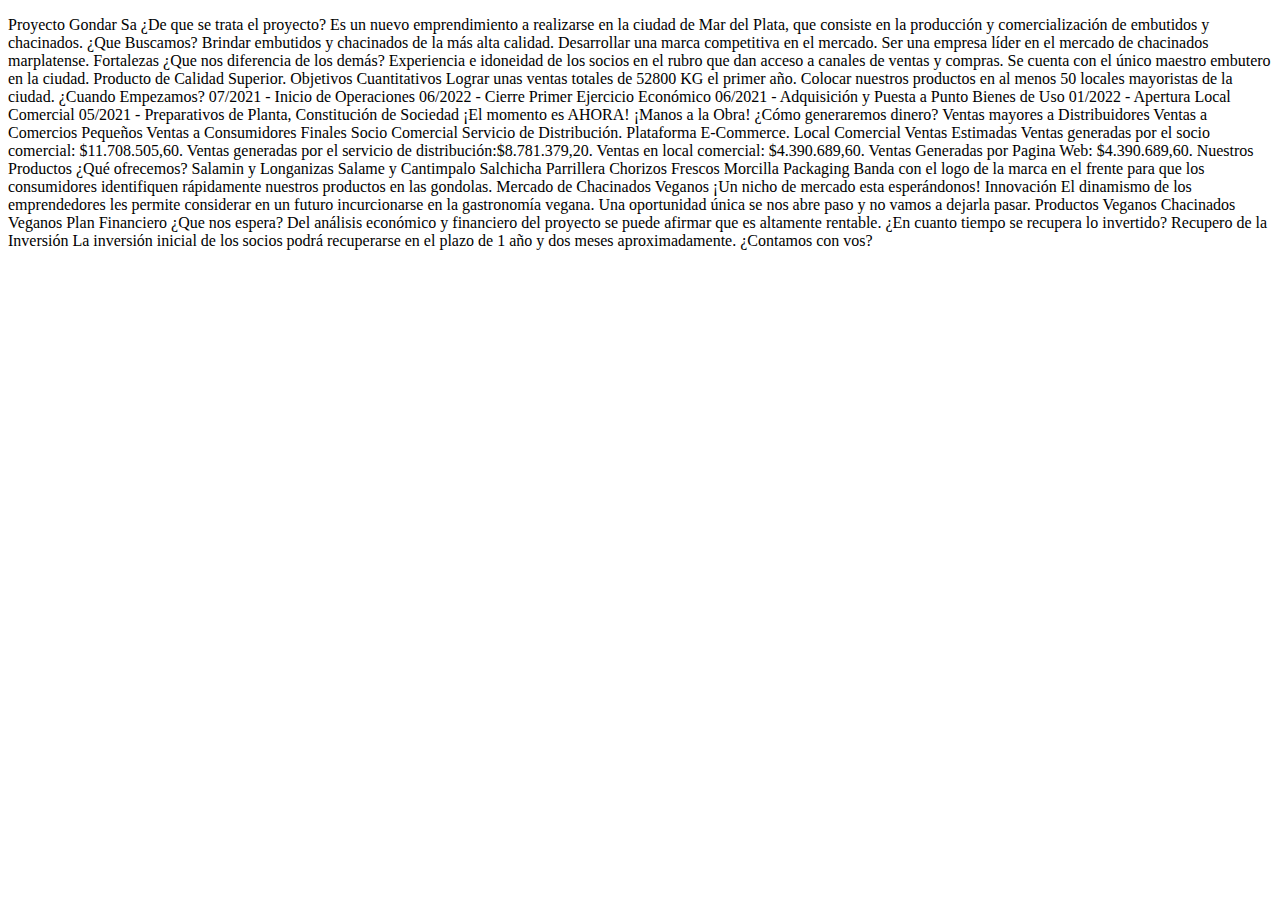
<file: GONDAR_WEB/more_info.html>
<!DOCTYPE html>
<html lang="en">
<head>
    <meta charset="UTF-8">
    <meta name="viewport" content="width=device-width, initial-scale=1.0">
    <title>Información adicional</title>
    <link rel="stylesheet" href="https://cdnjs.cloudflare.com/ajax/libs/font-awesome/6.5.2/css/all.min.css" integrity="sha512-SnH5WK+bZxgPHs44uWIX+LLJAJ9/2PkPKZ5QiAj6Ta86w+fsb2TkcmfRyVX3pBnMFcV7oQPJkl9QevSCWr3W6A==" crossorigin="anonymous" referrerpolicy="no-referrer" />
</head>
<body>
    <main>
        <div class="container_text">
            <p>
                Proyecto
                Gondar Sa
                ¿De que se trata el proyecto?
                Es un nuevo emprendimiento a realizarse en la ciudad de Mar del Plata, que consiste en la producción y comercialización
                de embutidos y chacinados.
                
                ¿Que Buscamos?
                Brindar embutidos y chacinados de la más alta calidad.
                Desarrollar una marca competitiva en el mercado.
                Ser una empresa líder en el mercado de chacinados marplatense.
                Fortalezas
                ¿Que nos diferencia de los demás?
                Experiencia e idoneidad de los socios en el rubro que dan acceso a canales de ventas y compras.
                Se cuenta con el único maestro embutero en la ciudad.
                Producto de Calidad Superior.
                Objetivos Cuantitativos
                Lograr unas ventas totales de 52800 KG el primer año.
                Colocar nuestros productos en al menos 50 locales mayoristas de la ciudad.
                ¿Cuando Empezamos?
                07/2021 - Inicio de Operaciones
                
                06/2022 - Cierre Primer
                
                Ejercicio Económico
                
                06/2021 - Adquisición y
                
                Puesta a Punto Bienes de Uso
                
                01/2022 - Apertura Local Comercial
                
                05/2021 - Preparativos de Planta,
                
                Constitución de Sociedad
                
                ¡El momento es AHORA!
                
                ¡Manos a la Obra!
                
                ¿Cómo generaremos dinero?
                Ventas mayores a Distribuidores
                
                Ventas a Comercios Pequeños
                
                Ventas a Consumidores Finales
                
                Socio Comercial
                
                Servicio de Distribución.
                
                Plataforma E-Commerce.
                
                Local Comercial
                
                Ventas Estimadas
                Ventas generadas por el socio comercial: $11.708.505,60.
                
                Ventas generadas por el servicio de distribución:$8.781.379,20.
                
                Ventas en local comercial: $4.390.689,60.
                
                Ventas Generadas por Pagina Web: $4.390.689,60.
                
                Nuestros Productos
                ¿Qué ofrecemos?
                
                Salamin y Longanizas
                Salame y Cantimpalo
                Salchicha Parrillera
                Chorizos Frescos
                Morcilla
                Packaging
                Banda con el logo de la marca en el frente para que los consumidores identifiquen rápidamente nuestros productos en las
                gondolas.
                
                Mercado de Chacinados Veganos
                ¡Un nicho de mercado esta esperándonos!
                
                Innovación
                El dinamismo de los emprendedores les permite considerar en un futuro incurcionarse en la gastronomía vegana.
                
                Una oportunidad única se nos abre paso y no vamos a dejarla pasar.
                
                Productos Veganos
                Chacinados Veganos
                Plan Financiero
                ¿Que nos espera?
                Del análisis económico y financiero del proyecto se puede afirmar que es altamente rentable.
                
                ¿En cuanto tiempo se recupera lo invertido?
                Recupero de la Inversión
                
                La inversión inicial de los socios podrá recuperarse en el plazo de 1 año y dos meses aproximadamente.
                
                ¿Contamos con vos?
            </p>
        </div>
    </main>
</body>
</html>
</file>
